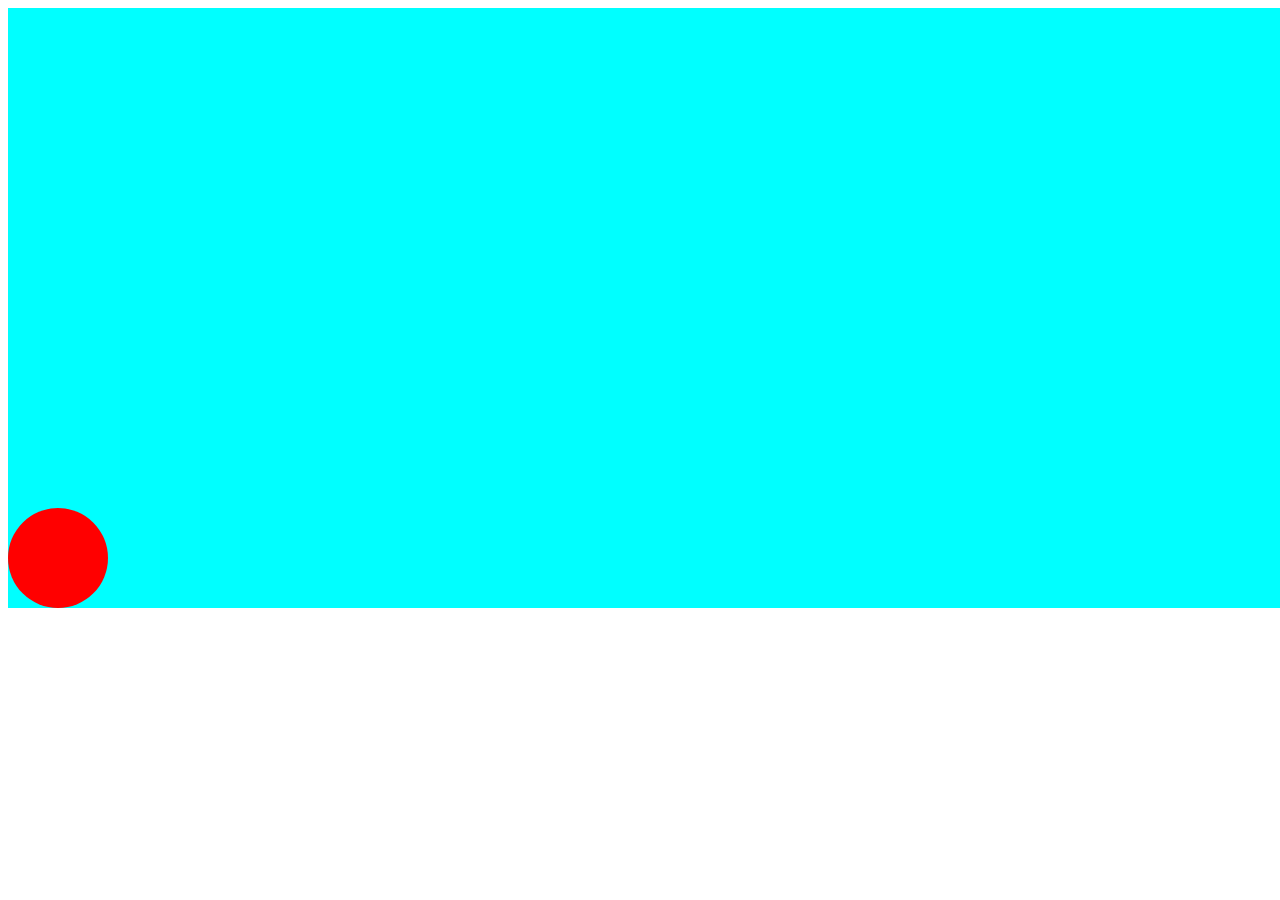
<file: bouncing-ball/bounce-ball.html>
<!DOCTYPE html>
<html lang="en">
<head>
    <meta charset="UTF-8">
    <meta name="viewport" content="width=device-width, initial-scale=1.0">
    <title>Bouncing Ball</title>
    <link rel="stylesheet" href="style-ball.css">
</head>
<body>
    <div class="container">
        <div class="ball">
        </div>
    </div>
</body>
</html>
</file>
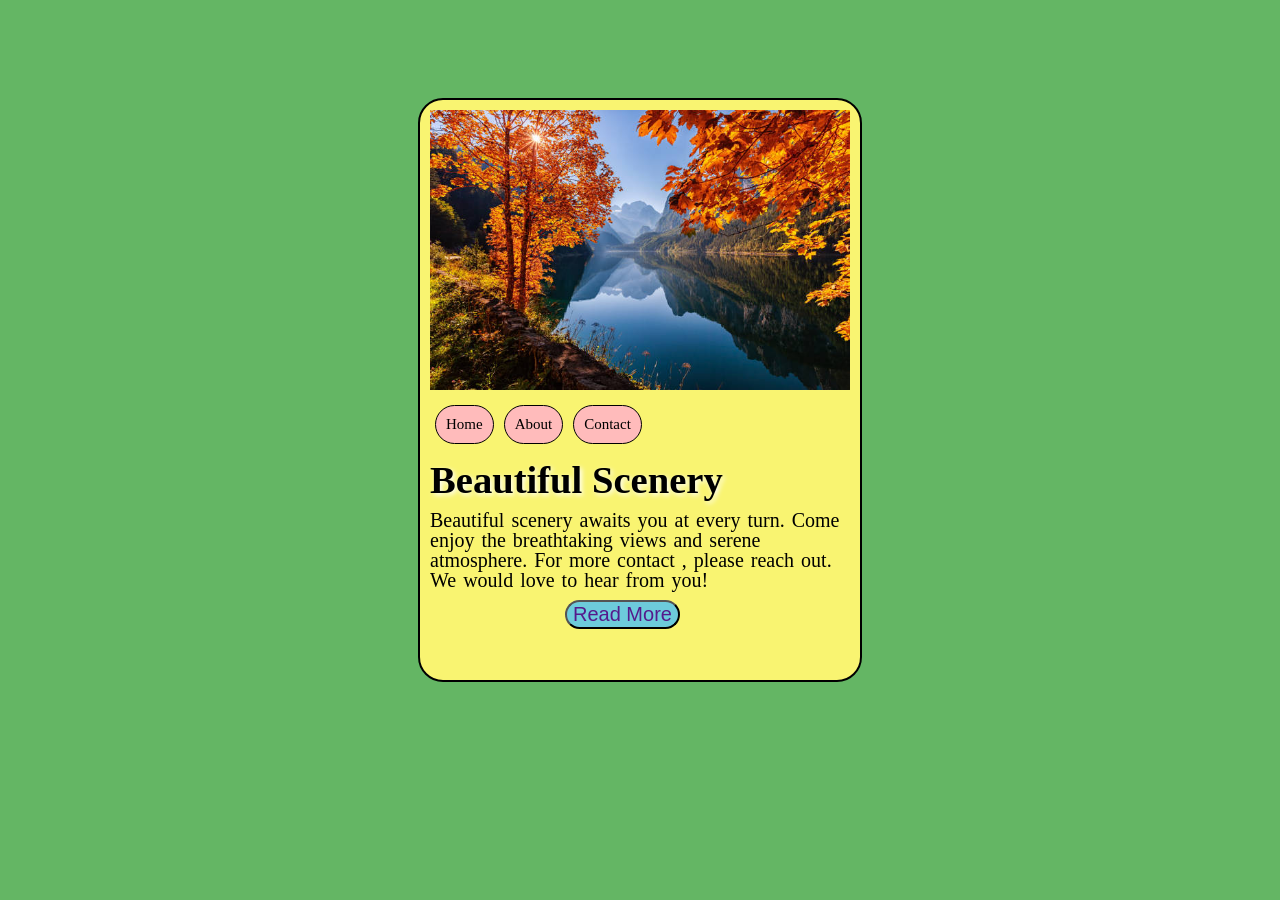
<file: card/card.html>
<!DOCTYPE html>
<html lang="en">

<head>
    <meta charset="UTF-8">
    <meta name="viewport" content="width=device-width, initial-scale=1.0">
    <title>Card</title>
    <link rel="stylesheet" href="card_style.css">
</head>

<body>
    <div class="cardborder">
        <img src="scenery.jpg" width="100%" alt="">
        <nav class="cardnav">
            <ul>
                <li><a href="#">Home</a></li>
                <li><a href="#">About</a></li>
                <li><a href="#">Contact</a></li>
            </ul>
        </nav>
    <div class="cardtitle">
    <h3>Beautiful Scenery</h3>
    </div>

    <div class="cardcontent">
        <p>Beautiful scenery awaits you at every turn. Come enjoy the breathtaking views and serene atmosphere. For more contact , please reach out. We would love to hear from you!</p>
        <button class="cardbutton"><a href="">Read More</a></button>
    </div>
    </div>
</body>

</html>
</file>
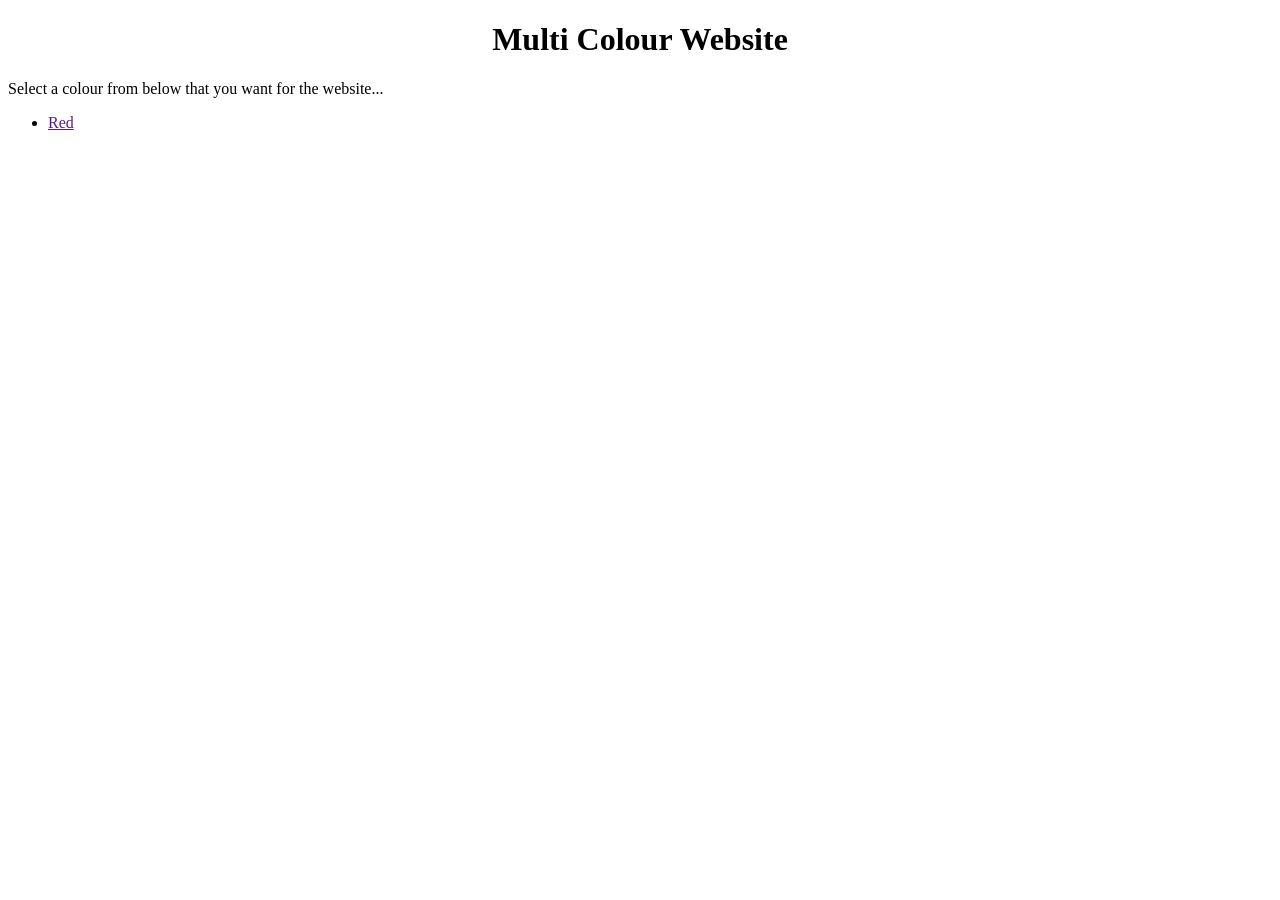
<file: multi_colour/multi_colour.html>
<!DOCTYPE html>
<html lang="en">
<head>
    <meta charset="UTF-8">
    <meta name="viewport" content="width=device-width, initial-scale=1.0">
    <title>Multi Colour Website</title>
    <link rel="stylesheet" href="multi_style.css">
</head>
<body>
    <h1 align="center">Multi Colour Website</h1>
    <p>Select a colour from below that you want for the website...</p>
    <nav>
        <ul>
            <li><a href="">Red</a></li>
        </ul>
    </nav>
</body>
</html>
</file>
<file: bouncing-ball/style-ball.css>
.container {
  width: 1400px;
  height: 600px;
  background-color: aqua;
  display: flex;
}

.ball {
  align-self: flex-end;
  background-color: red;
  height: 100px;
  width: 100px;
  border-radius: 50%;
  animation:
    bounce-y 3s infinite ease-in-out alternate-reverse,
    bounce-x 3s infinite linear alternate-reverse;
}

@keyframes bounce-y {
  0% {
  }

  50% {
    transform: translateY(-550px);
  }

  100% {
    transform: translateY(0px);
  }
}

@keyframes bounce-x {
  from {
  }

  to {
    transform: translateX(1000px);
  }
}
</file>
<file: card/card_style.css>
.cardborder
{
    position: relative;
    top: 10vh;
    border: 2px solid black;
    border-radius: 25px;
    width: 420px;
    height: 560px;
    padding: 10px;
    margin: auto;
    background-color: rgb(249, 244, 113);
}

.cardtitle 
{
    position: relative;
    top: -40px;
    font-size: 33px;
    text-shadow: 2px 2px 5px rgb(255, 255, 255);
}

.cardnav ul
{
    position: relative;
    top: -10px;
    list-style-type: none;
    display: flex;
    left: -40px;
}

.cardnav ul li
{
    position: relative;
    display: inline-block;
    padding: 10px;
    font-size: 15px;
    border: 1px solid black;
    border-radius: 20px;
    margin: 5px;
    background-color: rgb(255, 187, 187);
    
}

.cardnav ul li a
{
    text-decoration: none;
    color: black;
}

.cardnav ul li:hover
{
    background-color: rgb(255, 255, 255);
    cursor: pointer;
}

.cardcontent
{
    position: relative;
    top: -70px;
    font-size: 20px;
    font-family: comic sans ms;
    line-height: 1;
    word-spacing: 2px;
}

.cardcontent button
{
    border-radius: 20px;
    position: relative;
    left: 135px;
    font-size: 20px;
    top: -10px;
    text-decoration: none;
    background-color: rgb(109, 203, 219);
}

.cardcontent button a
{
    text-decoration: none;
}

html
{
    background-color: #64b664;
}
</file>
<file: multi_colour/multi_style.css>
:root{
    --red : red;
    --yellow : yellow;
    --blue : blue;
    --green : green;
    --brown : brown;
    --orange : orange;
    --pink : pink;
}
</file>
